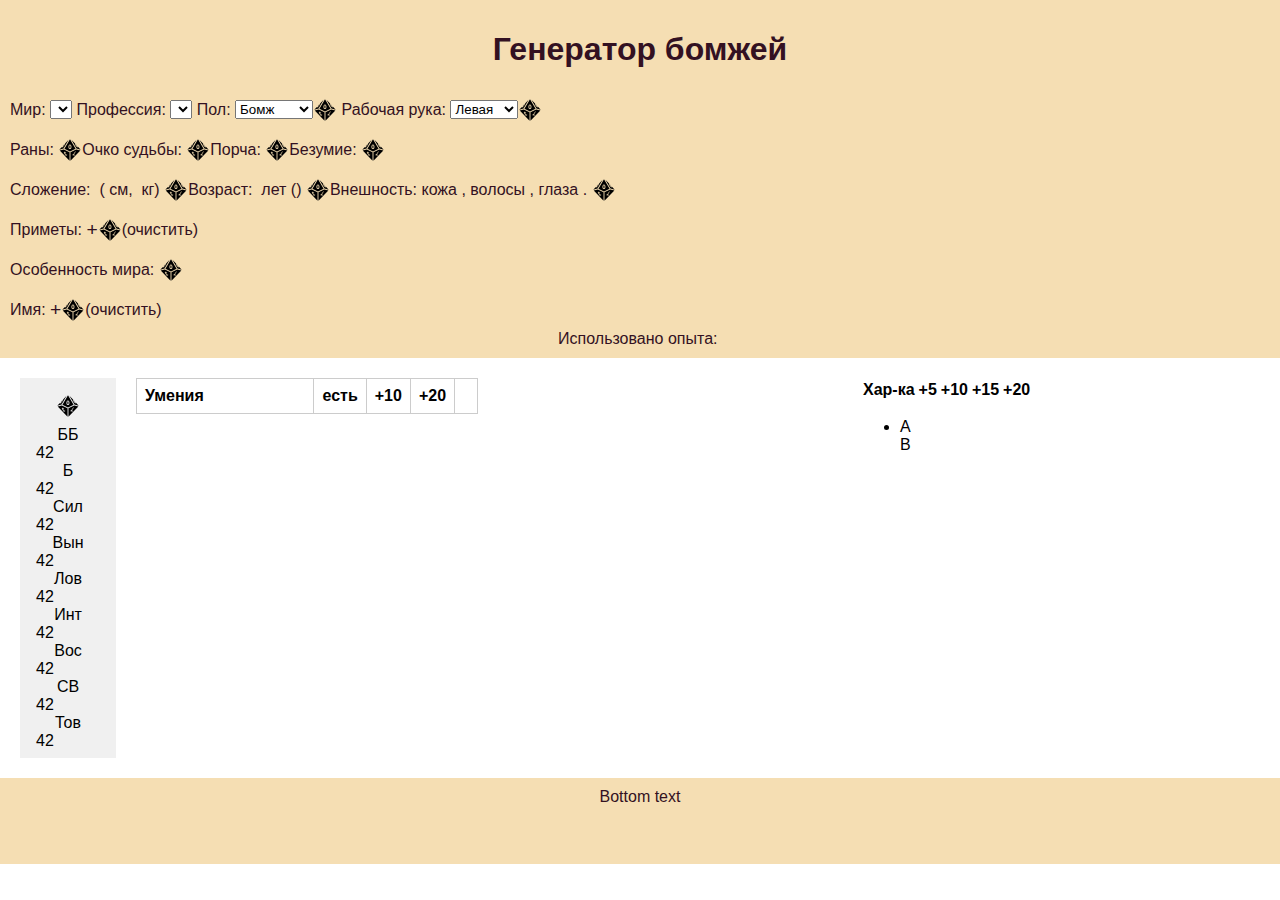
<file: index.html>
<!DOCTYPE html>
<html lang="ru">

<head>
  <meta charset="UTF-8">
  <meta name="viewport" content="width=device-width, initial-scale=1">
  <link href="style.css" type="text/css" rel="stylesheet" />
  <script src="script.js"></script>
  <title>Генератор бомжей</title>
</head>

<body>

  <header>
    <h1>Генератор бомжей</h1>
    <div class="base">
      Мир:&nbsp;
      <select id="world">

      </select>
      &nbsp;Профессия:&nbsp;
      <select id="prof">

      </select>
      &nbsp;Пол:&nbsp;
      <select id="sex">
        <option value="male">Бомж</option>
        <option value="female">Бомжиха</option>
      </select>
      <img id="sexRoll" src="d10.svg" class="roll24" width="24px" height="24px" />
      &nbsp;Рабочая рука:&nbsp;
      <select id="hand">
        <option value="left">Левая</option>
        <option value="right">Правая</option>
      </select>
      <img id="handRoll" src="d10.svg" class="roll24" width="24px" height="24px" />
    </div>
    <div class="base">
      <span>Раны:&nbsp;</span>
      <span id="wounds"></span>
      <img id="woundRoll" src="d10.svg" class="roll24" width="24px" height="24px" />
      <span>Очко судьбы:&nbsp;</span>
      <span id="fate"></span>
      <img id="fateRoll" src="d10.svg" class="roll24" width="24px" height="24px" />
      <span>Порча:&nbsp;</span>
      <span id="corrupt"></span>
      <img id="corruptRoll" src="d10.svg" class="roll24" width="24px" height="24px" />
      <span>Безумие:&nbsp;</span>
      <span id="madness"></span>
      <img id="madnessRoll" src="d10.svg" class="roll24" width="24px" height="24px" />
    </div>
    <div class="base">
      <span>Сложение:&nbsp;</span>
      <span id="constitution"></span>
      <span>&nbsp;(</span>
      <span id="height"></span>
      <span>&nbsp;см,&nbsp;</span>
      <span id="weight"></span>
      <span>&nbsp;кг)&nbsp;</span>
      <img id="constitutionRoll" src="d10.svg" class="roll24" width="24px" height="24px" />
      <span>Возраст:&nbsp;</span>
      <span id="age"></span>
      <span>&nbsp;лет&nbsp;(</span>
      <span id="ageDescription"></span>
      <span>)&nbsp;</span>
      <img id="ageRoll" src="d10.svg" class="roll24" width="24px" height="24px" />
      <span>Внешность:&nbsp;кожа&nbsp;</span>
      <span id="skin"></span>
      <span>,&nbsp;волосы&nbsp;</span>
      <span id="hair"></span>
      <span>,&nbsp;глаза&nbsp;</span>
      <span id="eyes"></span>
      <span>.&nbsp;</span>
      <img id="appearanceRoll" src="d10.svg" class="roll24" width="24px" height="24px" />
    </div>
    <div class="base">
      <span>Приметы:&nbsp;</span>
      <span id="marks"></span>
      <span id="addMark">+<img src="d10.svg" class="roll24" width="24px" height="24px" /></span>
      <span id="clearAllMarks">(очистить)</span>
    </div>
    <div class="base">
      <span>Особенность мира:&nbsp;</span><span id="specialOO"></span>
      <img id="specialOORoll" src="d10.svg" class="roll24" width="24px" height="24px" />
    </div>
    <div class="base">
      <span>Имя:&nbsp;</span>
      <span id="names"></span>
      <span id="addName">+<img src="d10.svg" class="roll24" width="24px" height="24px" /></span>
      <span id="clearAllNames">(очистить)</span>
    </div>
    <div>
      <span>Использовано опыта:&nbsp;</span>
      <span id="usedExp"></span>
    </div>
  </header>

  <div class="container">
    <div class="column1" id="stats">
      <img id="fullStatRoll" src="d10.svg" class="roll24" width="24px" height="24px" />
      <div class="stat-hdr">ББ</div>
      <div class="stat-val" id="cqc">42</div>
      <div class="stat-hdr">Б</div>
      <div class="stat-val" id="rc">42</div>
      <div class="stat-hdr">Сил</div>
      <div class="stat-val" id="str">42</div>
      <div class="stat-hdr">Вын</div>
      <div class="stat-val" id="con">42</div>
      <div class="stat-hdr">Лов</div>
      <div class="stat-val" id="dex">42</div>
      <div class="stat-hdr">Инт</div>
      <div class="stat-val" id="int">42</div>
      <div class="stat-hdr">Вос</div>
      <div class="stat-val" id="per">42</div>
      <div class="stat-hdr">СВ</div>
      <div class="stat-val" id="wil">42</div>
      <div class="stat-hdr">Тов</div>
      <div class="stat-val" id="cha">42</div>
    </div>
    <div class="right-columns">
      <div class="column2">
        <table>
          <thead>
            <tr>
              <th>Умения</th>
              <th>есть</th>
              <th>+10</th>
              <th>+20</th>
              <th></th>
            </tr>
          </thead>
          <tbody id="skills">
          </tbody>
        </table>
      </div>
      <div class="column3">
        <table>
          <tbody id="talents">

          </tbody>
        </table>
      </div>
      <div class="column4">
        <table>
          <thead>
            <th>Хар-ка</th>
            <th>+5</th>
            <th>+10</th>
            <th>+15</th>
            <th>+20</th>
          </thead>
          <tbody id="statUpgrades">

          </tbody>
        </table>
        <ul id="delayed">
          <li><div>A</div><div>B</div></li>
        </ul>
      </div>
    </div>
  </div>

  <footer>
    Bottom text
    <p id="rollLog"></p>
  </footer>

</body>

</html>
</file>
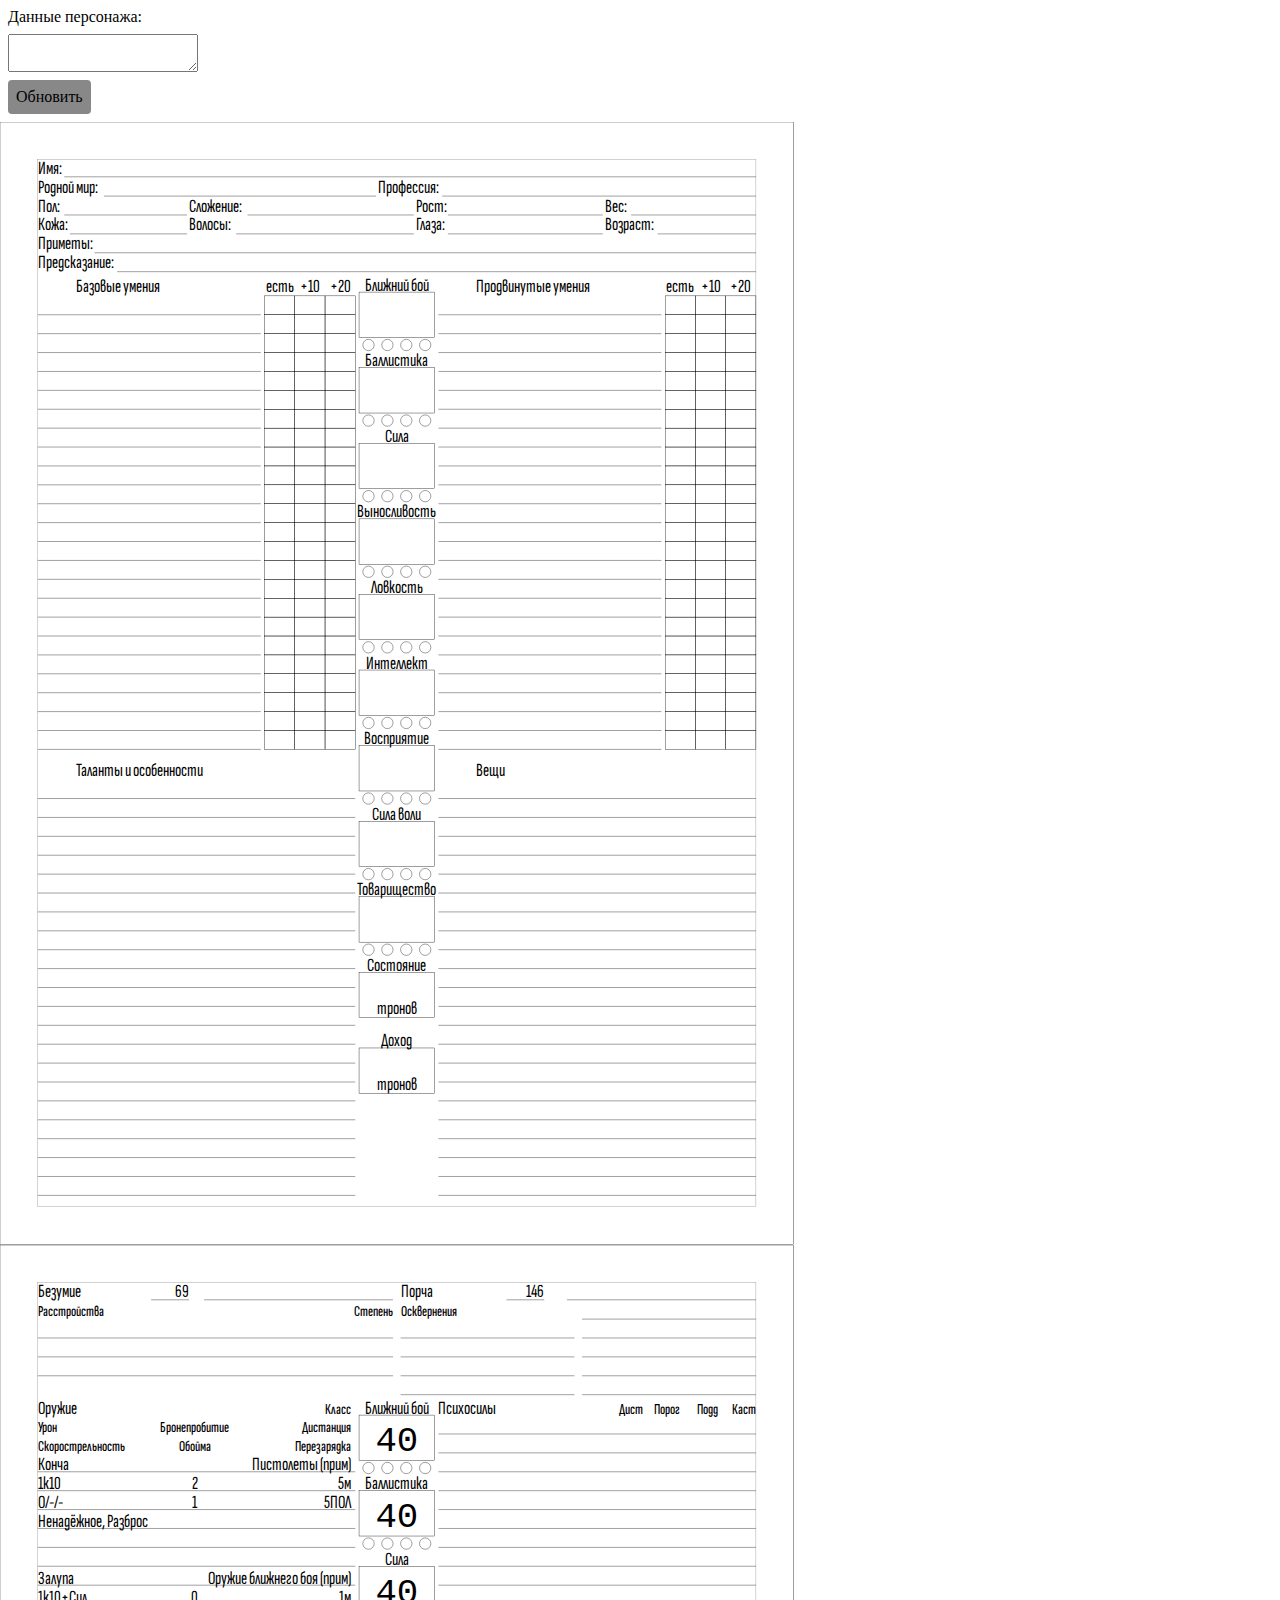
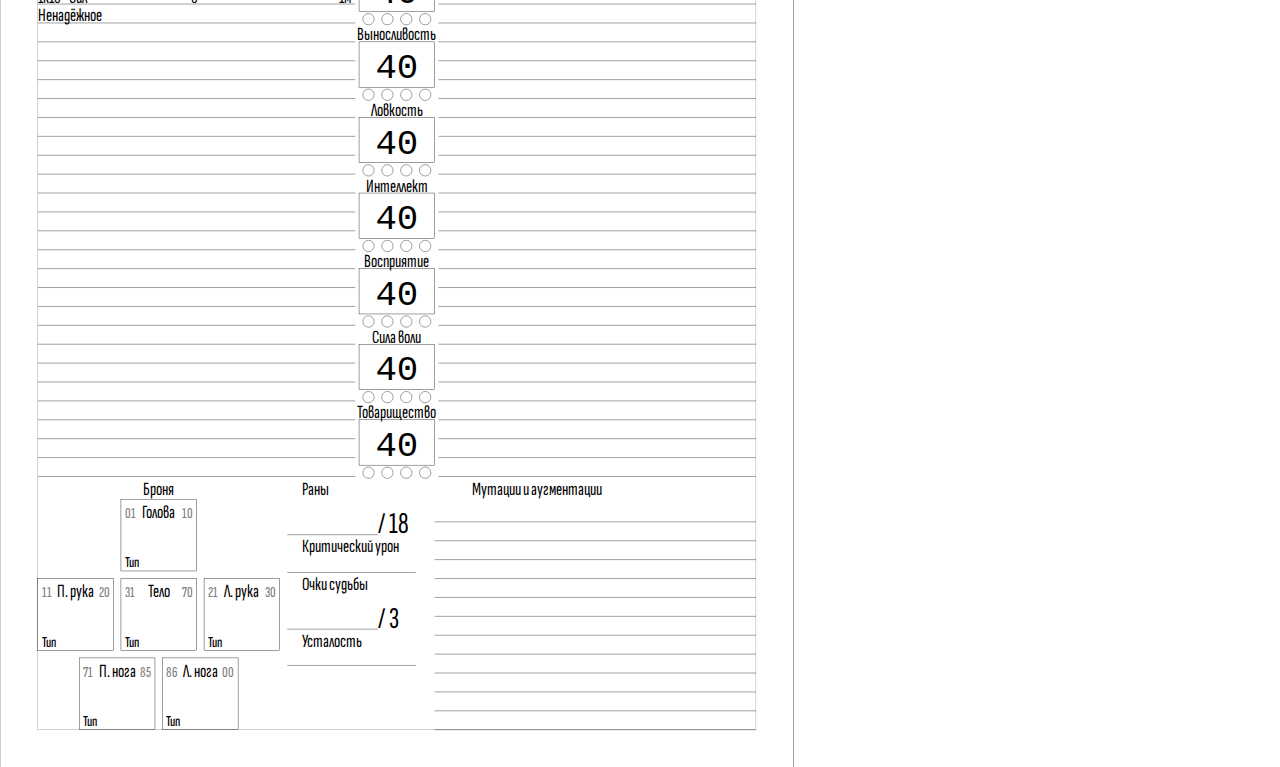
<file: preview.html>
<!DOCTYPE html>
<html>
    <head>
        <meta charset="UTF-8">
        <link rel="preconnect" href="https://fonts.googleapis.com">
        <link rel="preconnect" href="https://fonts.gstatic.com" crossorigin>
        <link href="https://fonts.googleapis.com/css2?family=Sofia+Sans+Extra+Condensed:wght@1..1000&display=swap" rel="stylesheet">
        <script src="export.js"></script>
        <script>
            var svg;
            window.addEventListener('load', function () {
                let cd = document.getElementById('charDataP')
                window.addEventListener('message', e => {
                    cd.value = e.data
                    console.log(e.data)
                }, false)
                Promise.all([fetch(new Request('heresy.svg')), fetch(new Request('heresyBack.svg'))].map(x => x.then(z => z.text())))
                    .then(([front, back]) => {
                        let r = document.getElementById('svgRoot')
                        r.innerHTML = front + back
                        let f = r.children[0]
                        let b = r.children[1]
                        svg = bindSvg(f, b)
                    })
                document.getElementById('refresh').onclick = function () {
                    try {
                        let charData = JSON.parse(cd.value)
                        if (svg !== undefined) {
                            exportToSvg(svg, charData)
                        }
                    } catch (err) {
                        alert('Bad data!\n' + err)
                    }
                }
            })
        </script>
        <style>
            body {
                margin: 0;
                padding: 0;
            }
            svg {
                display: block;
            }
            #charDataP {
                font-family: monospace;
                font-size: 14px;
            }
            body *:not(#svgRoot, #svgRoot *) {
                display: none;
            }
            .but {
                padding: 8px;
                width: fit-content;
                background-color: #888;
                border-radius: 4px;
            }
            @media only screen {
                body *:not(#svgRoot, #svgRoot *) {
                    display: block;
                    margin: 8px;
                }
            }
        </style>
    </head>
    <body>
        <p>Данные персонажа:</p>
        <textarea id="charDataP" value="{}"></textarea>
        <span id="refresh" class="but">Обновить</span>
        <div id="svgRoot"></div>
    </body>
</html>
</file>
<file: style.css>
body {
    margin: 0;
    font-family: Arial, sans-serif;
}

header,
footer {
    background: wheat;
    color: #312;
    text-align: center;
    padding: 10px;
}

header > .base {
    display: flex;
    flex-direction: row;
    flex-wrap: wrap;
    align-items: center;
}

.container {
    display: flex;
    padding: 20px;
    gap: 20px;
}

.column1 {
    width: 80px;
    flex-direction: column;
    text-align: center;
    padding: 8px;
    flex-shrink: 0;
    background: #f0f0f0;
    display: flex;
    align-items: center;
    justify-content: center;
}

.right-columns {
    display: flex;
    flex: 1;
    gap: 20px;
    flex-wrap: wrap;
}

.column2 {
    flex: 1;
    min-width: 200px;
}

.column2 table {
    width: 100%;
    border-collapse: collapse;
}

.column2 th,
.column2 td {
    border: 1px solid #ccc;
    padding: 8px;
    text-align: center;
}

.column2 th:first-child,
.column2 td:first-child {
    width: 400px;
    text-align: left;
}

.column2 th:not(:first-child),
.column2 td:not(:first-child) {
    width: 20px;
}

.column3 {
    flex: 1;
    min-width: 150px;
}

.column3 ul {
    padding-left: 20px;
}

.column4 {
    flex: 1;
    min-width: 400px;
}

.column1 > .stat-hdr {
    font-size: 12pt;
}

.column1 > .stat-val {
    padding: 0%;
    margin: 0%;
    width: 64px;
    display: flex;
    flex-direction: row;
    vertical-align: middle;
    flex-wrap: nowrap;
}

.column1 > .stat-val > div {
    font-size: 32px;
    font-family: monospace;
    text-align: right;
    width: 40px;
}

.roll24 {
    padding: 8px 0px;
}

td {
    border: #888;
}

td.clear {
    background-color: whitesmoke;
}

td.filled {
    background-color: #312;
    text-align: center;
}

#addMark, #addName {
    display: flex;
    align-items: center;
    font-size: larger;
}

header > span {
    margin: 8px;
}

#rollLog {
    text-align: left;
    padding: 8px;
}

td.taken {
    background-color: #2a2;
}

.column4 td:not(:first-child) {
    border-width: 1px;
    text-align: end;
}

tbody > tr:nth-child(even) {
    background-color: #eee;
}

tr.bad {
    color: #888;
}

tr.useless {
    font-style: italic;
}

tr.picked {
    font-weight: bold;
}

/* Адаптивность */
@media (max-width: 768px) {
    .container {
        flex-direction: row;
        align-items: flex-start;
    }

    .right-columns {
        flex-direction: column;
        flex: 1;
    }

    .column1 {
        width: 50px;
        font-size: 28px;
        padding: 10px 0;
    }
}
</file>
